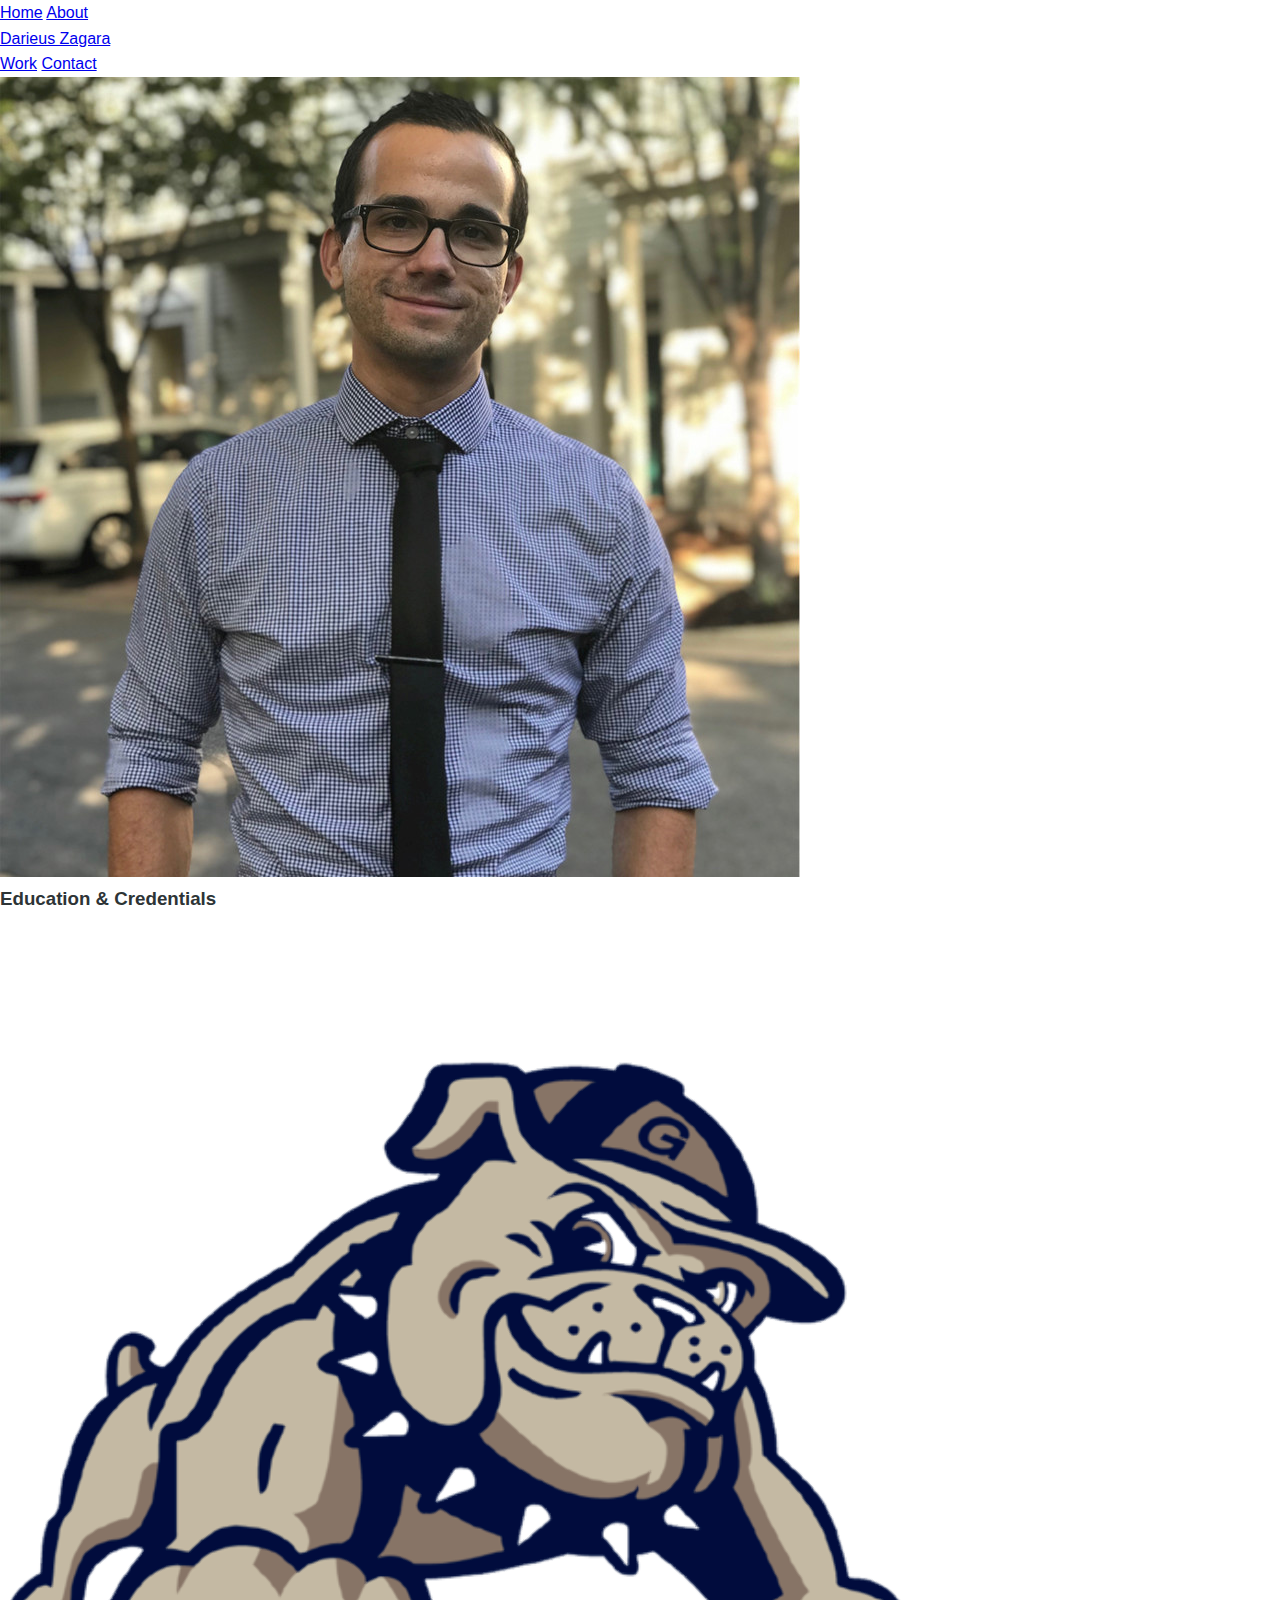
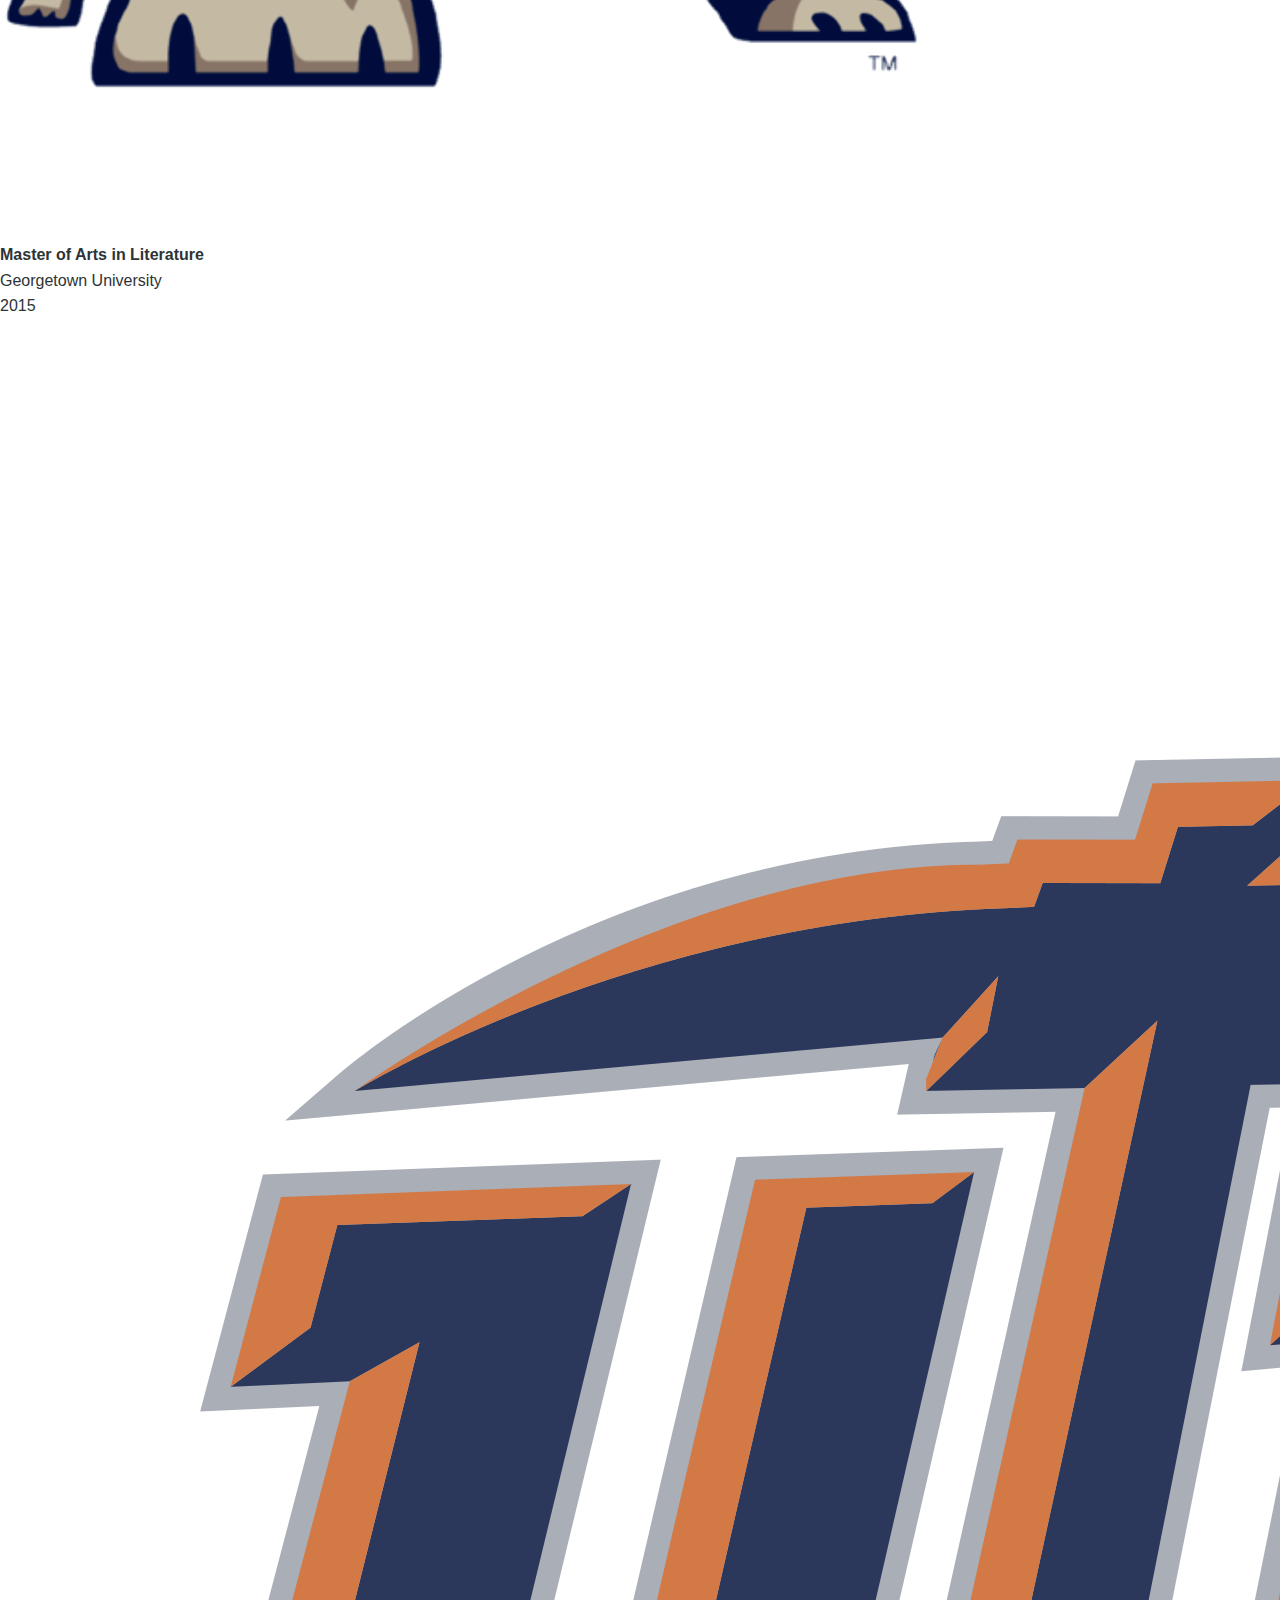
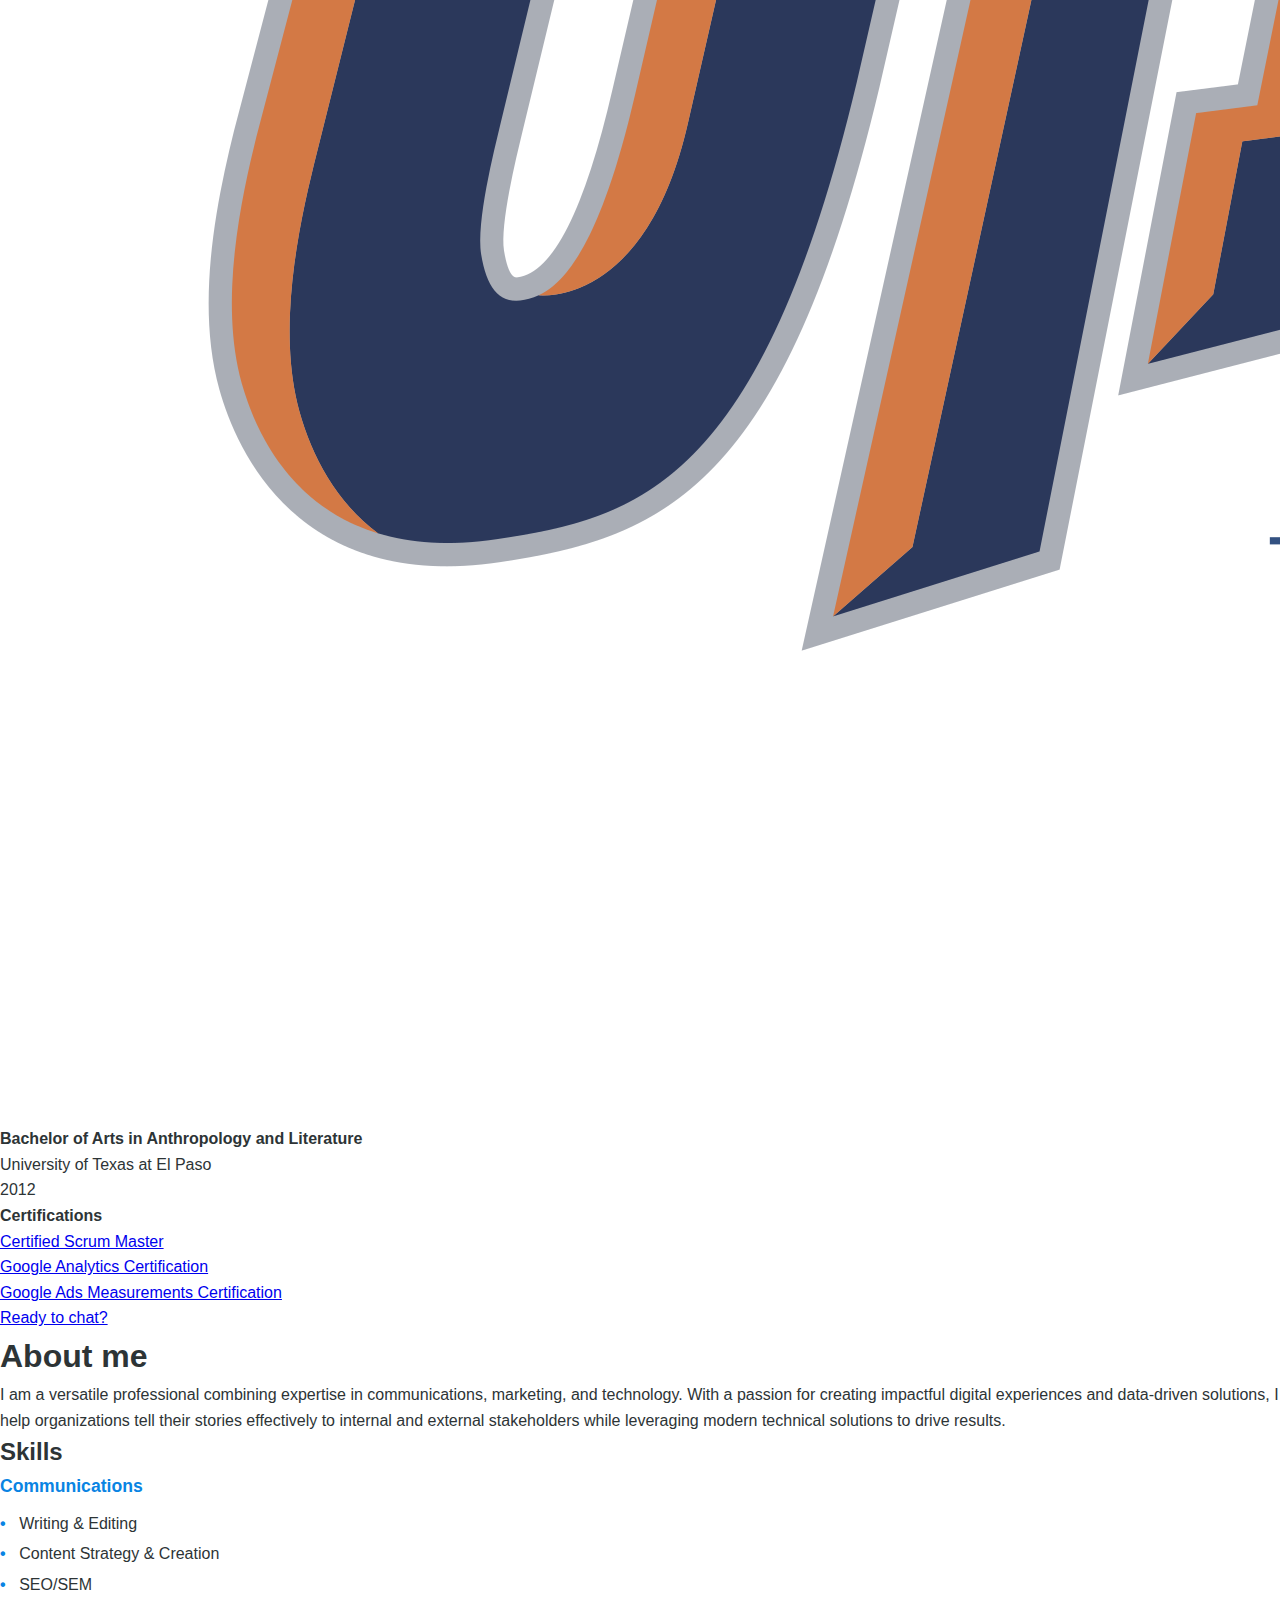
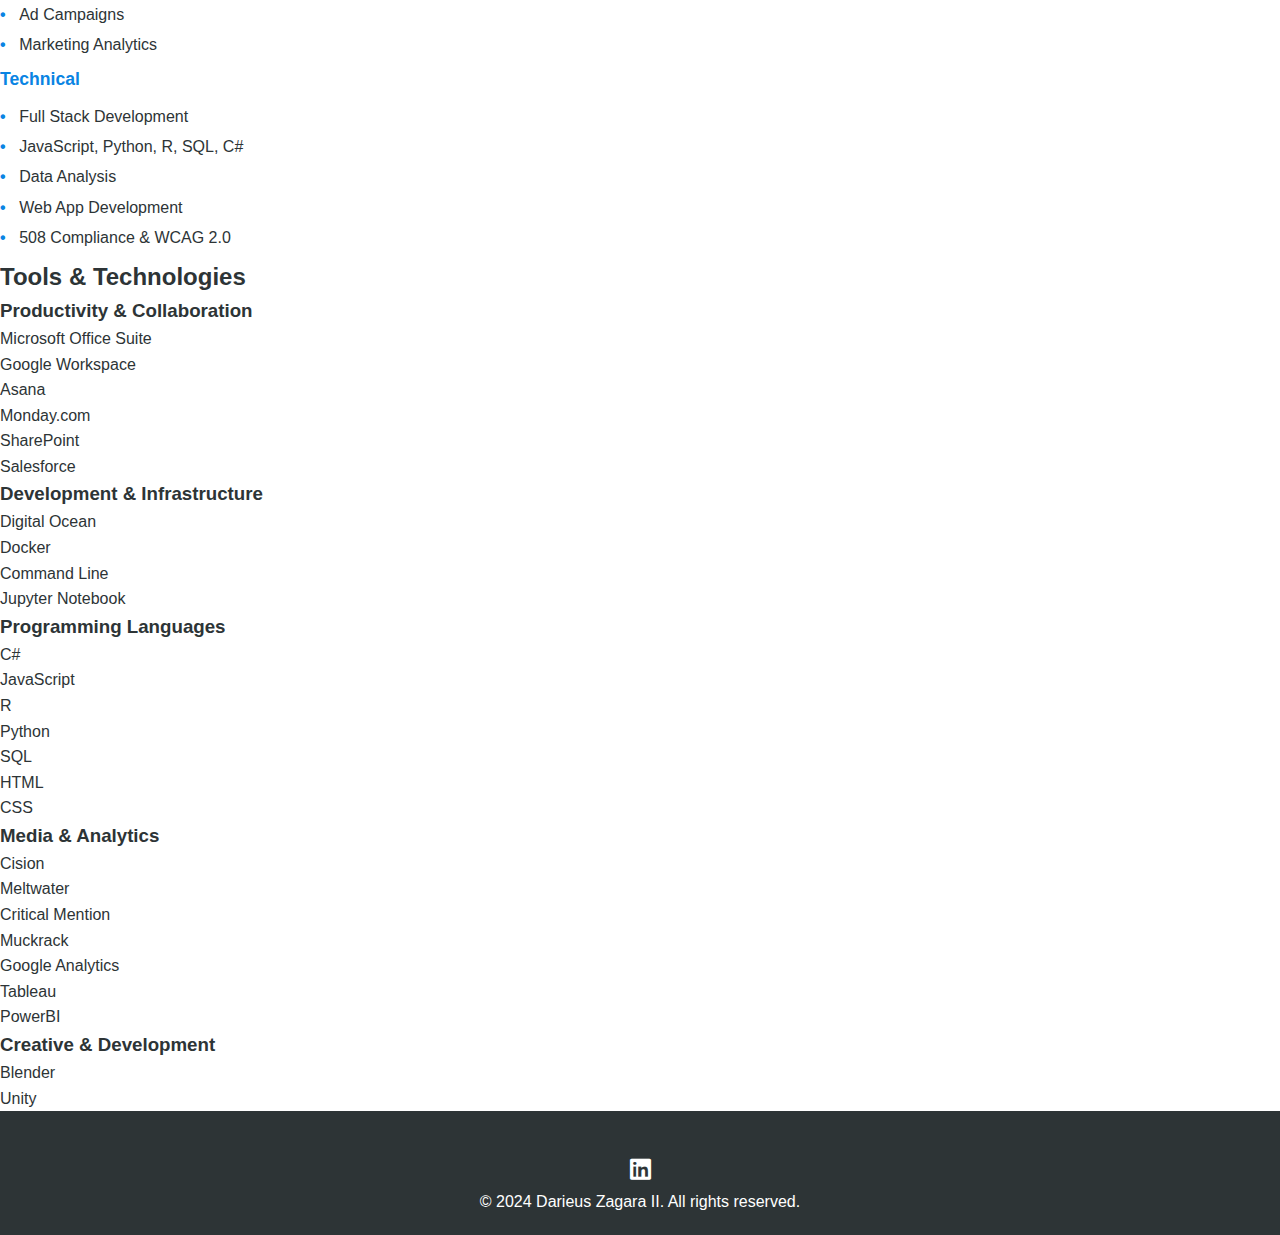
<file: about.html>
<!DOCTYPE html>
<html lang="en">
<head>
    <meta charset="UTF-8">
    <meta name="viewport" content="width=device-width, initial-scale=1.0">
    <title>About | Darieus Zagara</title>
    <!-- Favicon -->
    <link rel="icon" type="image/svg+xml" href="favicon.svg">
    <link rel="icon" type="image/png" href="favicon.png">
    <!-- Google tag (gtag.js) -->
    <script async src="https://www.googletagmanager.com/gtag/js?id=G-NJL8BDCVZ4"></script>
    <script>
        window.dataLayer = window.dataLayer || [];
        function gtag(){dataLayer.push(arguments);}
        gtag('js', new Date());
        gtag('config', 'G-NJL8BDCVZ4');
    </script>
    <link rel="stylesheet" href="styles.css">
    <link rel="stylesheet" href="https://cdnjs.cloudflare.com/ajax/libs/font-awesome/6.0.0/css/all.min.css">
    <link rel="preconnect" href="https://fonts.googleapis.com">
    <link rel="preconnect" href="https://fonts.gstatic.com" crossorigin>
    <link href="https://fonts.googleapis.com/css2?family=Inter:wght@300;400;500;600;700&display=swap" rel="stylesheet">
</head>
<body>
    <nav class="main-nav">
        <div class="nav-content">
            <div class="nav-links left">
                <a href="/">Home</a>
                <a href="/about" class="active">About</a>
            </div>
            <a href="/" class="nav-logo">Darieus Zagara</a>
            <div class="nav-links right">
                <a href="/work">Work</a>
                <a href="/contact">Contact</a>
            </div>
        </div>
    </nav>

    <main>
        <section class="about-page">
            <div class="about-content">
                <div class="about-grid">
                    <div class="about-image">
                        <img src="images/profile-picture.jpg" alt="Darieus Zagara" class="profile-image">
                        <div class="education-section">
                            <h3>Education & Credentials</h3>
                            <div class="education-item">
                                <div class="education-header">
                                    <img src="images/logos/georgetown-logo.png" alt="Georgetown University Logo" class="school-logo">
                                    <div class="education-text">
                                        <h4>Master of Arts in Literature</h4>
                                        <p class="institution">Georgetown University</p>
                                        <p class="year">2015</p>
                                    </div>
                                </div>
                            </div>
                            <div class="education-item">
                                <div class="education-header">
                                    <img src="images/logos/utep-logo.png" alt="UTEP Logo" class="school-logo">
                                    <div class="education-text">
                                        <h4>Bachelor of Arts in Anthropology and Literature</h4>
                                        <p class="institution">University of Texas at El Paso</p>
                                        <p class="year">2012</p>
                                    </div>
                                </div>
                            </div>
                            <div class="credentials">
                                <h4>Certifications</h4>
                                <ul>
                                    <a href="https://bcert.me/bc/html/show-badge.html?b=mkpvyudx" target="_blank"><li>Certified Scrum Master</li></a>
                                    <a href="https://skillshop.credential.net/d65782d9-99f4-4175-8c54-59bc12a58272#acc.EM8WBj0o" target="_blank"><li>Google Analytics Certification</li></a>
                                    <a href="https://skillshop.credential.net/50aa3498-e96e-460b-a974-b810a2a57211#acc.RkrCT8dJ" target="_blank"><li>Google Ads Measurements Certification</li></a>
                                </ul>
                            </div>
                            <a href="contact.html" class="resume-link">Ready to chat?</a>
                        </div>
                    </div>
                    <div class="about-text">
                        <h1>About me</h1>
                        <p class="about-description">
                            I am a versatile professional combining expertise in communications, marketing, and technology. With a passion for creating impactful digital experiences and data-driven solutions, I help organizations tell their stories effectively to internal and external stakeholders while leveraging modern technical solutions to drive results.
                        </p>
                        
                        <div class="skills">
                            <h2>Skills</h2>
                            <div class="skill-categories">
                                <div class="skill-category">
                                    <h3>Communications</h3>
                                    <ul>
                                        <li>Writing & Editing</li>
                                        <li>Content Strategy & Creation</li>
                                        <li>SEO/SEM</li>
                                        <li>Ad Campaigns</li>
                                        <li>Marketing Analytics</li>
                                    </ul>
                                </div>
                                <div class="skill-category">
                                    <h3>Technical</h3>
                                    <ul>
                                        <li>Full Stack Development</li>
                                        <li>JavaScript, Python, R, SQL, C#</li>
                                        <li>Data Analysis</li>
                                        <li>Web App Development</li>
                                        <li>508 Compliance & WCAG 2.0</li>
                                    </ul>
                                </div>
                            </div>
                        </div>

                        <div class="tools-section">
                            <h2>Tools & Technologies</h2>
                            <div class="tools-categories">
                                <div class="tools-category">
                                    <h3>Productivity & Collaboration</h3>
                                    <ul>
                                        <li>Microsoft Office Suite</li>
                                        <li>Google Workspace</li>
                                        <li>Asana</li>
                                        <li>Monday.com</li>
                                        <li>SharePoint</li>
                                        <li>Salesforce</li>
                                    </ul>
                                </div>
                                <div class="tools-category">
                                    <h3>Development & Infrastructure</h3>
                                    <ul>
                                        <li>Digital Ocean</li>
                                        <li>Docker</li>
                                        <li>Command Line</li>
                                        <li>Jupyter Notebook</li>
                                    </ul>
                                </div>
                                <div class="tools-category">
                                    <h3>Programming Languages</h3>
                                    <ul>
                                        <li>C#</li>
                                        <li>JavaScript</li>
                                        <li>R</li>
                                        <li>Python</li>
                                        <li>SQL</li>
                                        <li>HTML</li>
                                        <li>CSS</li>
                                    </ul>
                                </div>
                                <div class="tools-category">
                                    <h3>Media & Analytics</h3>
                                    <ul>
                                        <li>Cision</li>
                                        <li>Meltwater</li>
                                        <li>Critical Mention</li>
                                        <li>Muckrack</li>
                                        <li>Google Analytics</li>
                                        <li>Tableau</li>
                                        <li>PowerBI</li>
                                    </ul>
                                </div>
                                <div class="tools-category">
                                    <h3>Creative & Development</h3>
                                    <ul>
                                        <li>Blender</li>
                                        <li>Unity</li>
                                    </ul>
                                </div>
                            </div>
                        </div>
                    </div>
                </div>
            </div>
        </section>
    </main>

    <footer>
        <div class="footer-content">
            <div class="social-links">
                <a href="https://www.linkedin.com/in/darieus-zagara-2823b9a2" class="social-link" target="_blank" rel="noopener noreferrer">
                    <i class="fab fa-linkedin"></i>
                </a>
            </div>
            <p>© 2024 Darieus Zagara II. All rights reserved.</p>
        </div>
    </footer>

    <script src="script.js"></script>
</body>
</html>
</file>
<file: styles.css>
:root {
    --primary-color: #2d3436;
    --secondary-color: #0984e3;
    --text-color: #2d3436;
    --background-color: #ffffff;
    --card-background: #f5f6fa;
}

* {
    margin: 0;
    padding: 0;
    box-sizing: border-box;
}

body {
    font-family: 'Segoe UI', Tahoma, Geneva, Verdana, sans-serif;
    line-height: 1.6;
    color: var(--text-color);
}

.hero {
    background: linear-gradient(135deg, var(--primary-color), var(--secondary-color));
    color: white;
    padding: 100px 20px;
    text-align: center;
}

.hero-content {
    max-width: 800px;
    margin: 0 auto;
}

.profile-picture {
    width: 150px;
    height: 150px;
    border-radius: 50%;
    margin-bottom: 20px;
    border: 3px solid white;
}

.tagline {
    font-size: 1.2rem;
    margin: 20px 0;
}

.social-links {
    margin-top: 20px;
}

.social-links a {
    color: white;
    font-size: 1.5rem;
    margin: 0 10px;
    transition: transform 0.3s ease;
}

.social-links a:hover {
    transform: translateY(-3px);
}

.section {
    padding: 80px 20px;
}

.section h2 {
    text-align: center;
    margin-bottom: 40px;
    color: var(--primary-color);
}

.grid {
    display: grid;
    grid-template-columns: repeat(auto-fit, minmax(250px, 1fr));
    gap: 30px;
    max-width: 1200px;
    margin: 0 auto;
}

.card {
    background: var(--card-background);
    padding: 30px;
    border-radius: 10px;
    text-align: center;
    transition: transform 0.3s ease;
}

.card:hover {
    transform: translateY(-5px);
}

.card i {
    font-size: 2.5rem;
    color: var(--secondary-color);
    margin-bottom: 20px;
}

.card h3 {
    margin-bottom: 15px;
}

.section:nth-child(even) {
    background-color: var(--card-background);
}

footer {
    text-align: center;
    padding: 20px;
    background-color: var(--primary-color);
    color: white;
}

@media (max-width: 768px) {
    .grid {
        grid-template-columns: 1fr;
    }
    
    .hero {
        padding: 60px 20px;
    }
}

/* Project Section Styles */
.project-grid {
    display: grid;
    grid-template-columns: repeat(auto-fit, minmax(300px, 1fr));
    gap: 2rem;
    padding: 1rem;
}

.project-card {
    background: white;
    border-radius: 10px;
    overflow: hidden;
    box-shadow: 0 4px 6px rgba(0, 0, 0, 0.1);
    transition: transform 0.3s ease;
    display: flex;
    flex-direction: column;
}

.project-card:hover {
    transform: translateY(-5px);
}

.project-image {
    width: 100%;
    height: 250px;
    object-fit: cover;
    object-position: center;
    border-top-left-radius: 10px;
    border-top-right-radius: 10px;
}

.project-content {
    padding: 1.5rem;
    position: relative;
    display: flex;
    flex-direction: column;
    flex-grow: 1;
}

.project-content::before {
    content: '';
    position: absolute;
    top: 0;
    left: 1.5rem;
    right: 1.5rem;
    height: 1px;
    background: #e0e0e0;
}

.project-tags {
    color: #666;
    font-size: 0.9rem;
    margin: 0.5rem 0;
}

.project-description {
    margin: 1rem 0;
    line-height: 1.6;
    flex-grow: 1;
}

.project-links {
    display: flex;
    gap: 1rem;
    margin-top: auto;
}

.project-link {
    display: inline-flex;
    align-items: center;
    gap: 0.5rem;
    padding: 0.5rem 1rem;
    background: #f5f5f5;
    border-radius: 5px;
    text-decoration: none;
    color: #333;
    transition: background 0.3s ease;
}

.project-link:hover {
    background: #e0e0e0;
}

.project-link.disabled {
    background: #f0f0f0;
    color: #666;
    cursor: not-allowed;
    opacity: 0.8;
}

.project-link.disabled:hover {
    background: #f0f0f0;
}

/* Responsive adjustments */
@media (max-width: 768px) {
    .project-grid {
        grid-template-columns: 1fr;
    }
}

/* Communications and Marketing Section */
.content-creation .card i {
    color: #ff4757;
}

/* Digital Marketing Section */
.digital-marketing .card i {
    color: #2ed573;
}

.content-creation, .digital-marketing {
    background: var(--background-color);
}

/* Enhance card hover effects */
.content-creation .card:hover,
.digital-marketing .card:hover {
    transform: translateY(-5px);
    box-shadow: 0 5px 15px rgba(0, 0, 0, 0.1);
}

/* Bio Section Styles */
.bio {
    background-color: var(--background-color);
    padding: 60px 20px;
}

.bio-container {
    display: grid;
    grid-template-columns: 1fr 1fr;
    gap: 4rem;
    max-width: 1200px;
    margin: 0 auto;
}

.bio-column h2 {
    color: var(--primary-color);
    margin-bottom: 1.5rem;
    text-align: left;
}

.bio-text {
    font-size: 1.1rem;
    line-height: 1.8;
    color: var(--text-color);
}

.skills-grid {
    display: grid;
    grid-template-columns: repeat(auto-fit, minmax(150px, 1fr));
    gap: 1.5rem;
}

.skill-category h3 {
    color: var(--secondary-color);
    margin-bottom: 0.8rem;
    font-size: 1.1rem;
}

.skill-category ul {
    list-style: none;
    padding: 0;
}

.skill-category li {
    margin-bottom: 0.5rem;
    position: relative;
    padding-left: 1.2rem;
    line-height: 1.4;
}

.skill-category li::before {
    content: "•";
    color: var(--secondary-color);
    position: absolute;
    left: 0;
    font-weight: bold;
}

/* Responsive adjustments for bio section */
@media (max-width: 768px) {
    .bio-container {
        grid-template-columns: 1fr;
        gap: 2rem;
    }
    
    .bio-column h2 {
        text-align: center;
    }
    
    .skills-grid {
        grid-template-columns: repeat(auto-fit, minmax(120px, 1fr));
    }
}

/* Project Carousel Styles */
.carousel-container {
    position: relative;
    max-width: 1200px;
    margin: 0 auto;
    overflow: hidden;
}

.project-grid {
    display: flex;
    transition: transform 0.5s ease;
    gap: 2rem;
    padding: 1rem;
}

.project-card {
    flex: 0 0 calc(33.333% - 1.33rem); /* Show 3 cards at a time */
    min-width: 300px;
}

.carousel-button {
    position: absolute;
    top: 50%;
    transform: translateY(-50%);
    background: var(--primary-color);
    color: white;
    border: none;
    width: 40px;
    height: 40px;
    border-radius: 50%;
    cursor: pointer;
    z-index: 10;
    opacity: 0.8;
    transition: opacity 0.3s ease;
}

.carousel-button:hover {
    opacity: 1;
}

.carousel-button.prev {
    left: 10px;
}

.carousel-button.next {
    right: 10px;
}

.carousel-dots {
    display: flex;
    justify-content: center;
    gap: 0.5rem;
    margin-top: 1rem;
}

.dot {
    width: 10px;
    height: 10px;
    border-radius: 50%;
    background: #ccc;
    cursor: pointer;
    transition: background-color 0.3s ease;
}

.dot.active {
    background: var(--secondary-color);
}

/* Responsive adjustments */
@media (max-width: 1024px) {
    .project-card {
        flex: 0 0 calc(50% - 1rem); /* Show 2 cards at a time */
    }
}

@media (max-width: 768px) {
    .project-card {
        flex: 0 0 100%; /* Show 1 card at a time */
    }
}

/* Data Analysis Section */
.data-analysis .card i {
    color: #6c5ce7; /* A purple shade that works well for data/analytics */
}
</file>
